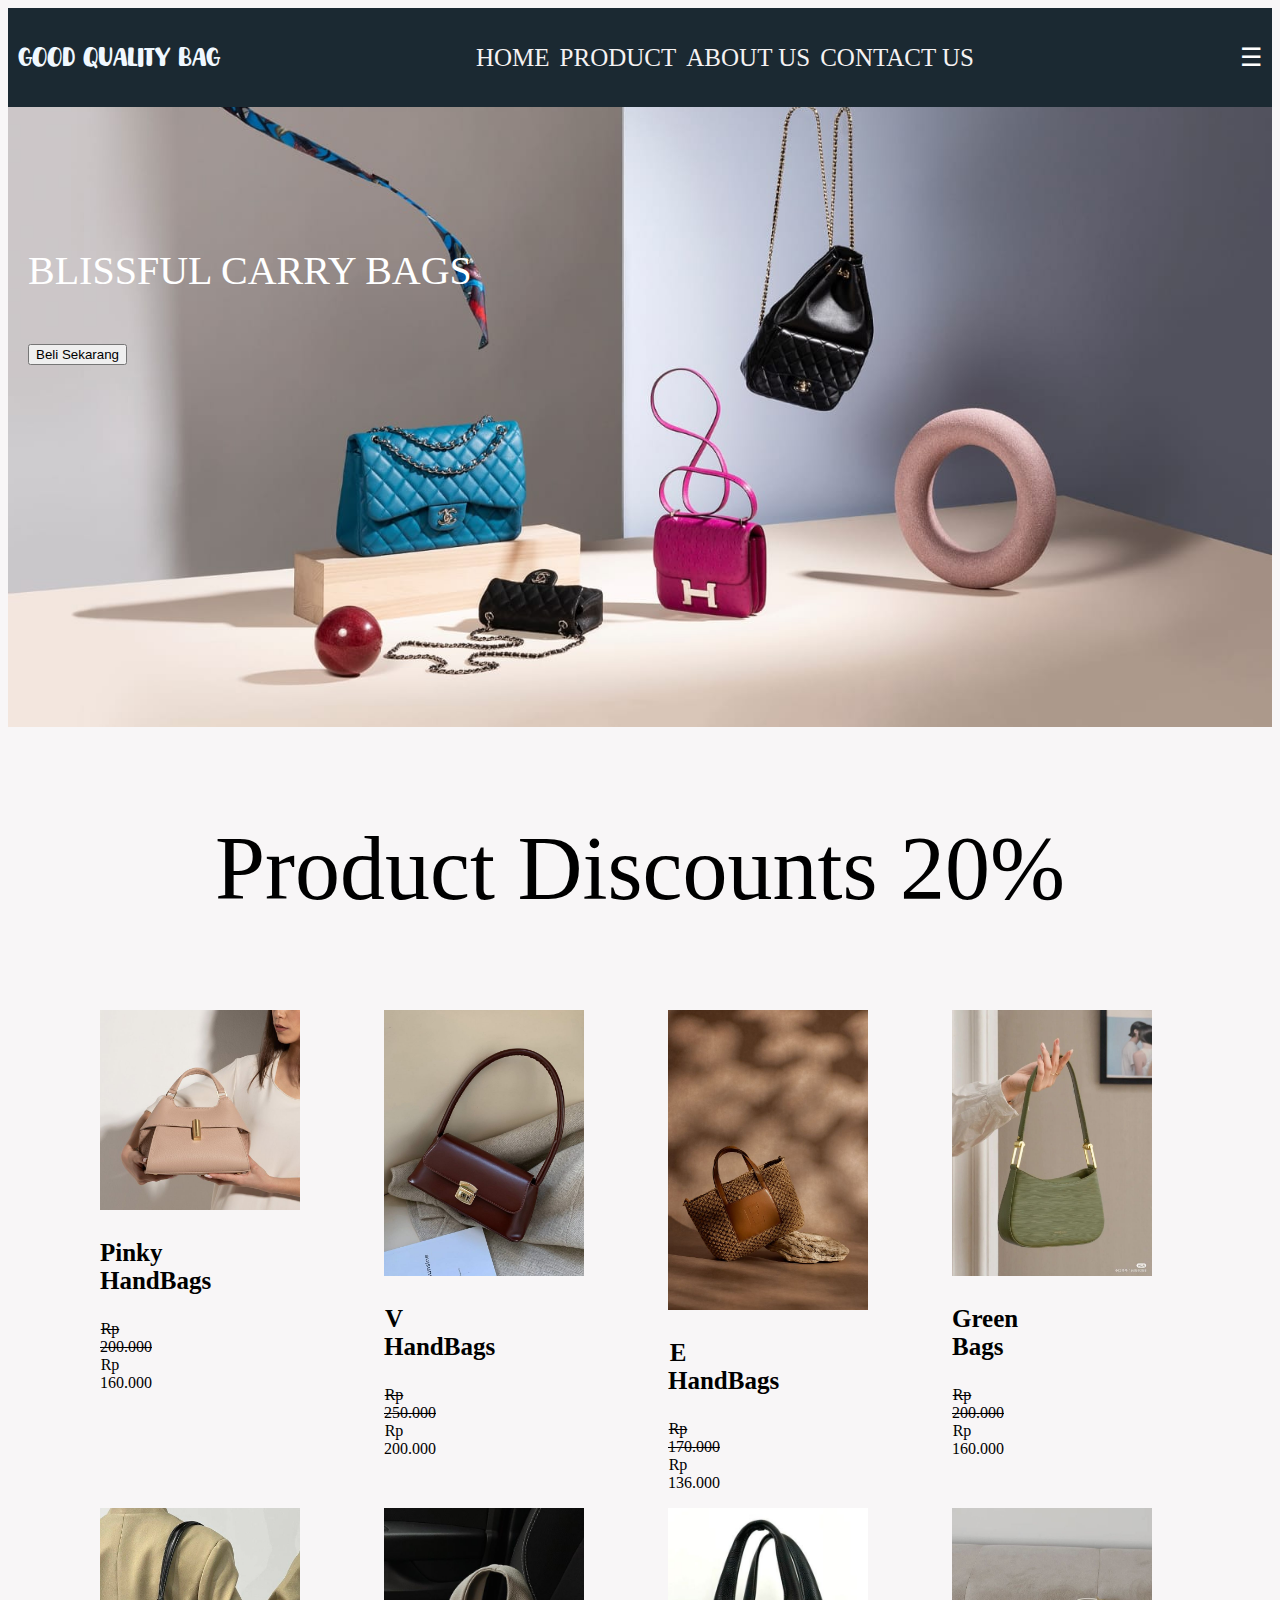
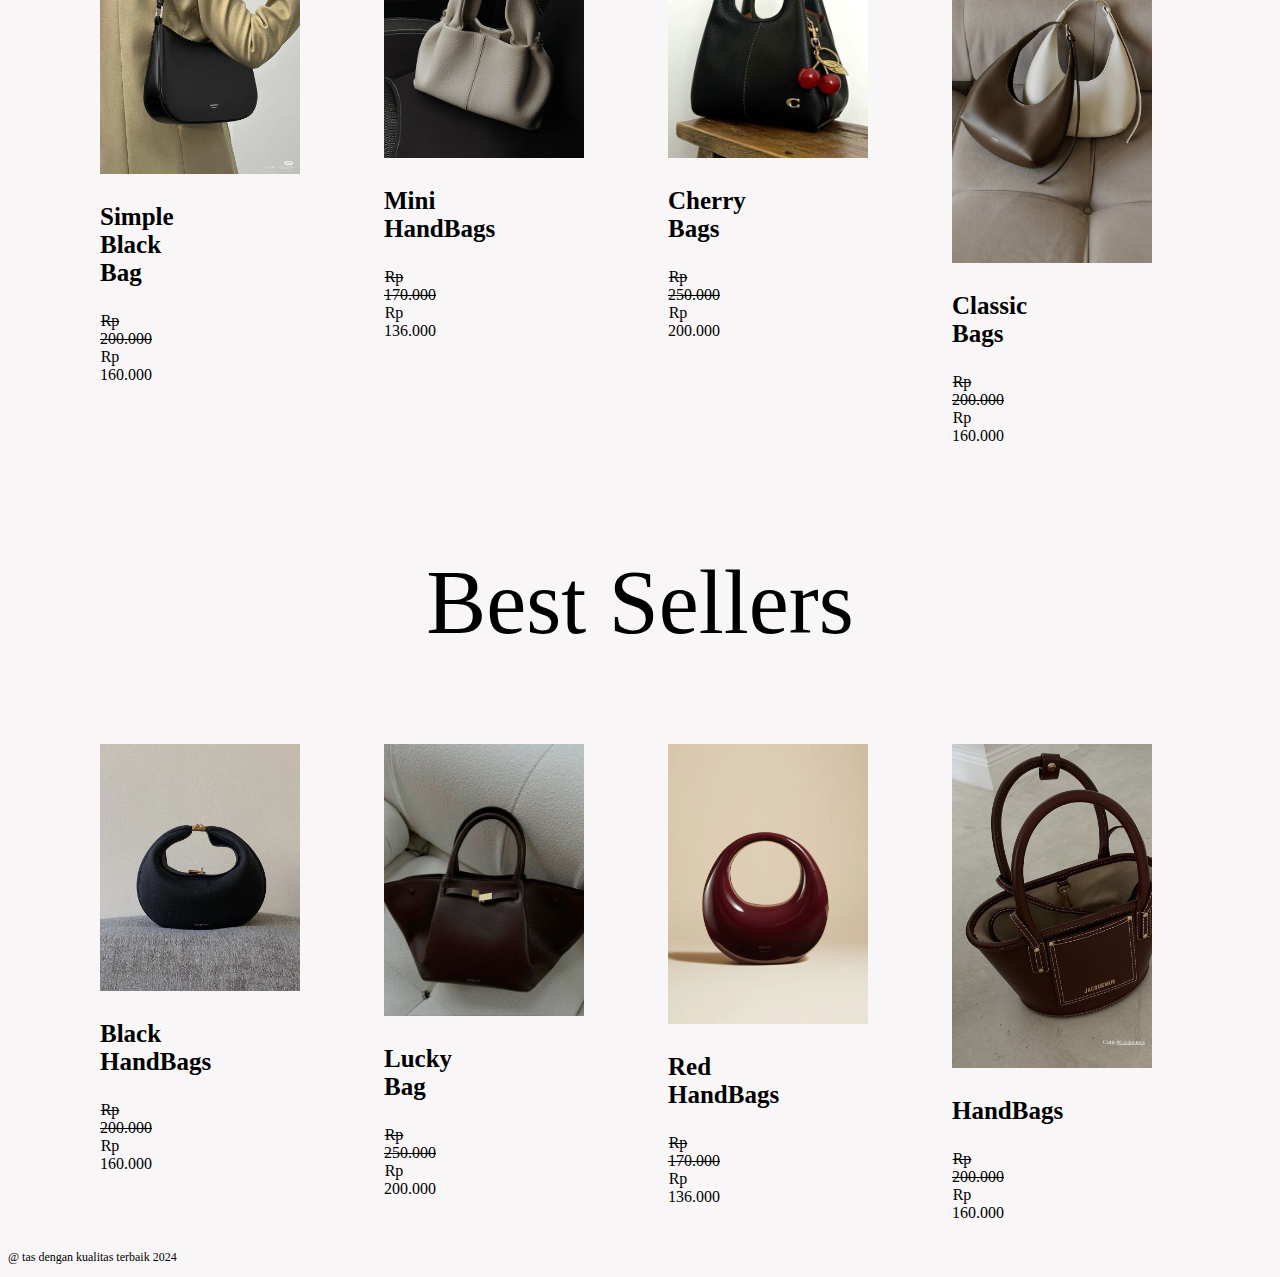
<file: index.html>
<!DOCTYPE html>
<html>
<head>
    <meta charset="UTF-8" />
    <title>WIBSITE E-COMMERCE</title>
    <link rel="stylesheet" href="./CSS.E_COMMERCE.CSS">
    <link rel="stylesheet" href="responsif.css">
  
</head>
<body>
    <nav class="navbar">
        <div class="navbar-item">
            <a href="#" class="logo">GOOD QUALITY BAG</a>
        </div>
        <div class="navbar-item">
            <ul class="menu">
                <li><a href="#">HOME</a></li>
                <li><a href="product_html.html">PRODUCT</a></li>
                <li><a href="./about us.html">ABOUT US</a></li>
                <li><a href="contact us.html">CONTACT US</a></li>
            </ul>
        </div>
        <div class="navbar-item">
            <p class="tombol">&#9776</p>
        </div>
    </nav>
        
    <section class="hero">
        <p>BLISSFUL CARRY BAGS</P>
        <button>Beli Sekarang</button>
    </section>
    <section class="main-konten">
        <p class="title">Product Discounts 20%</p>
        <div class="product-img">
            <div class="grid-item">
                <img src="./bags 1.jpeg">
                <h3>Pinky HandBags</h3>
                <p><span class="original-price">Rp 200.000<br></span>Rp 160.000</p>
            </div>
            <div class="grid-item">
                <img src="./bags 2.jpeg">
                <h3>V HandBags</h3>
                <p><span class="original-price">Rp 250.000<br></span>Rp 200.000</p>
            </div>
            <div class="grid-item">
                <img src="./bags 3.jpeg">
                <h3>E HandBags</h3>
                <p><span class="original-price">Rp 170.000<br></span>Rp 136.000</p>
            </div>
            <div class="grid-item">
                <img src="./bag 4.jpeg">
                <h3>Green Bags</h3>
                <p><span class="original-price">Rp 200.000<br></span>Rp 160.000</p>
            </div>
        </div>
        <div class="product-img">
            <div class="grid-item">
                <img src="./bag 5.jpeg">
                <h3>Simple Black Bag</h3>
                <p><span class="original-price">Rp 200.000<br></span>Rp 160.000</p>
            </div>
            <div class="grid-item">
                <img src="./bag 6.jpeg">
                <h3>Mini HandBags</h3>
                <p><span class="original-price">Rp 170.000<br></span>Rp 136.000</p>
            </div>   
            <div class="grid-item">
                <img src="./bag 7.jpeg">
                <h3>Cherry Bags</h3>
                <p><span class="original-price">Rp 250.000<br></span>Rp 200.000</p>
            </div>
            <div class="grid-item">
                <img src="./bag 8.jpeg">
                <h3>Classic Bags</h3>
                <p><span class="original-price">Rp 200.000<br></span>Rp 160.000</p>
            </div>
        </div>
    </section>
    <section class="main-konten">
        <p class="title">Best Sellers</p>
        <div class="product-img">
            <div class="grid-item">
                <img src="download (7).jpg">
                <h3>Black  HandBags</h3>
                <p><span class="original-price">Rp 200.000<br></span>Rp 160.000</p>
            </div>
            <div class="grid-item">
                <img src="download (4).jpg">
                <h3>Lucky Bag</h3>
                <p><span class="original-price">Rp 250.000<br></span>Rp 200.000</p>
            </div>
            <div class="grid-item">
                <img src="download (8).jpg">
                <h3>Red HandBags</h3>
                <p><span class="original-price">Rp 170.000<br></span>Rp 136.000</p>
            </div>
            <div class="grid-item">
                <img src="download (5).jpg">
                <h3>HandBags</h3>
                <p><span class="original-price">Rp 200.000<br></span>Rp 160.000</p>
            </div>
        </div>
    </section>

    <div class="footer">
        <p>@ tas dengan kualitas terbaik 2024</p>
        </div>
    

</body>
</file>
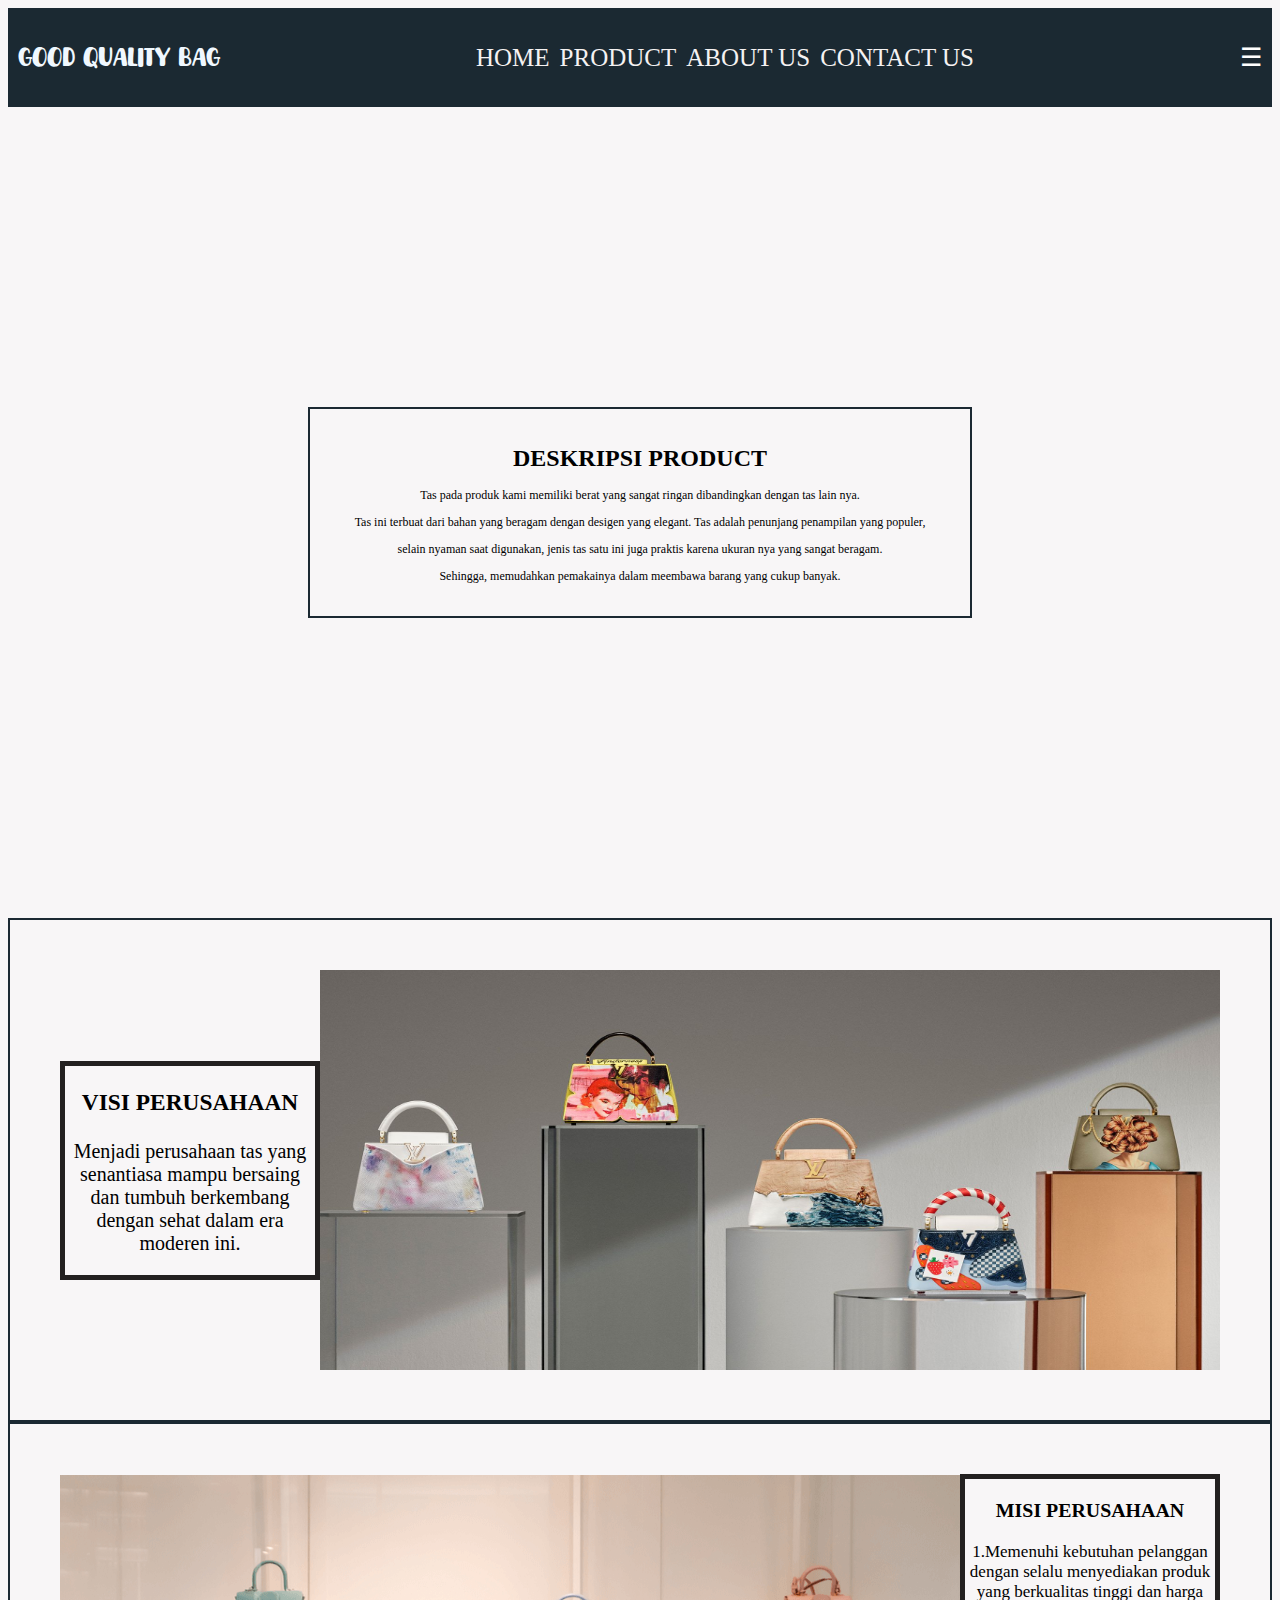
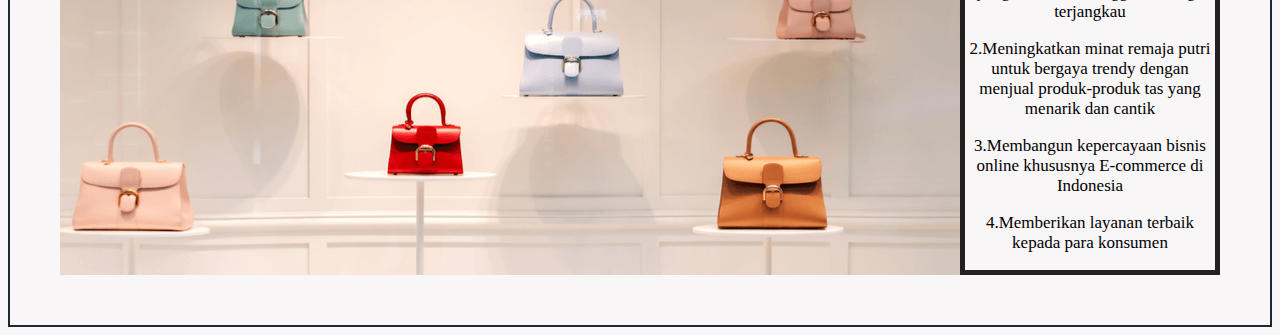
<file: about us.html>
</body>
</html>

<!DOCTYPE html>
<html>
<head>
    <meta charset="UTF-8" />
    <title>ABOUT US</title>
    <link rel="stylesheet" href="./CSS.E_COMMERCE.CSS">
    <link rel="stylesheet" href="responsif.css">
    <meta name="viewport" content="width=device-width, initial-scale=1.0">
<body>
    <nav class="navbar">
        <div class="navbar-item">
            <a href="#" class="logo">GOOD QUALITY BAG</a>
        </div>
        <div class="navbar-item">
            <ul class="menu">
                <li><a href="index.html">HOME</a></li>
                <li><a href="product_html.html">PRODUCT</a></li>
                <li><a href="./about us.html">ABOUT US</a></li>
                <li><a href="contact us.html">CONTACT US</a></li>
            </ul>
        </div>
        <div class="navbar-item">
            <p class="tombol">&#9776</p>
        </div>
    </nav>

<div class="tentang-kami">
    <h1 align="center">DESKRIPSI PRODUCT</h1>
    <p  align="center">Tas pada produk kami memiliki berat yang sangat ringan dibandingkan dengan tas lain nya.</p> 
    <p  align="center"> Tas ini terbuat dari bahan yang beragam dengan desigen yang elegant. Tas adalah penunjang penampilan yang populer,</p>   
    <p  align="center"> selain nyaman saat digunakan, jenis tas satu ini juga praktis karena ukuran nya yang sangat beragam.</p> 
    <p  align="center"> Sehingga, memudahkan pemakainya dalam meembawa barang yang cukup banyak.  
</div>

<section>
    <div class="visi-misi">
        <div class="visi">
            <div class="visi-text">
                <h3>VISI PERUSAHAAN</h3>
                <P> Menjadi perusahaan tas yang senantiasa mampu bersaing <br>dan tumbuh berkembang dengan sehat dalam era moderen ini.</P> 
            </div>
            <div class="visi-img">
                <img src="tastas.jpeg">
            </div>
        </div>
    </div>
    <div class="misi">
        <div class="visi-img">
            <img src="tas8888.png">
      </div>
      <div class=" misi-text">
          <h3>MISI PERUSAHAAN</h3>
          <p>1.Memenuhi kebutuhan pelanggan dengan selalu menyediakan produk yang berkualitas tinggi dan harga terjangkau</p> 
          <p>2.Meningkatkan minat remaja putri untuk bergaya trendy dengan menjual produk-produk tas yang menarik dan cantik</p> 
          <p>3.Membangun kepercayaan bisnis online khususnya E-commerce di Indonesia</p> 
          <p>4.Memberikan layanan terbaik kepada para konsumen</p> 
      </div> 
    </div>
</section>

</body>
</html>
</file>
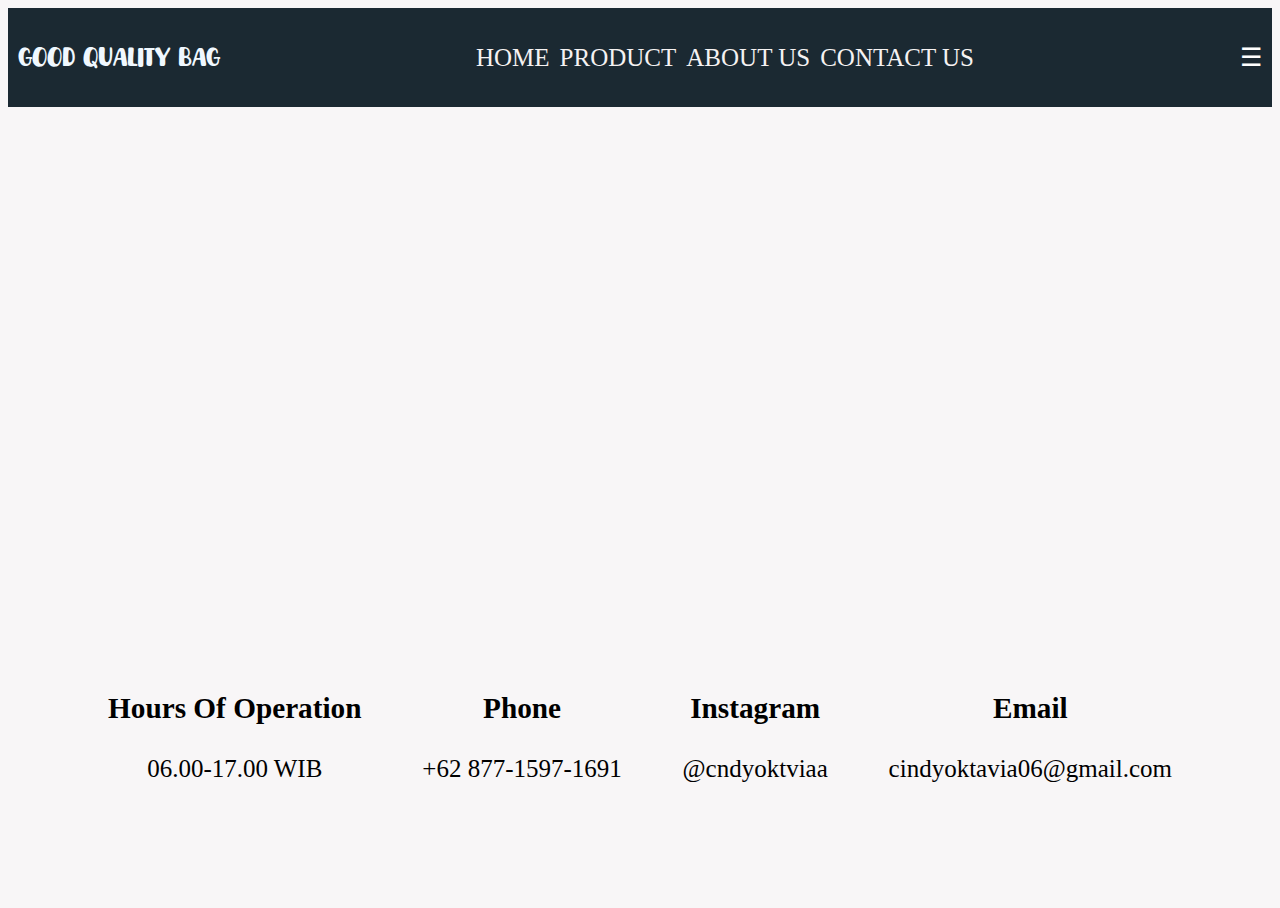
<file: contact us.html>
<!DOCTYPE html>
<html>
<head>
    <meta charset="UTF-8" />
    <title>contact us</title>
    <link rel="stylesheet" href="CSS.E_COMMERCE.CSS">
</head>
<body>
    <nav class="navbar">
        <div class="navbar-item">
            <a href="#" class="logo">GOOD QUALITY BAG</a>
        </div>
        <div class="navbar-item">
            <ul class="menu">
                <li><a href="index.html">HOME</a></li>
                <li><a href="product_html.html">PRODUCT</a></li>
                <li><a href="./about us.html">ABOUT US</a></li>
                <li><a href="contact us.html">CONTACT US</a></li>
            </ul>
        </div>
        <div class="navbar-item">
            <p class="tombol">&#9776</p>
        </div>
    </nav>
    <section class="contact-us">
        <iframe src="https://www.google.com/maps/embed?pb=!1m18!1m12!1m3!1d3962.311408366232!2d108.55808267591742!3d-6.731809493264303!2m3!1f0!2f0!3f0!3m2!1i1024!2i768!4f13.1!3m3!1m2!1s0x2e6f1d867d5f4f87%3A0x72bccf98392d7007!2sGg.%20Mulya%2C%20Drajat%2C%20Kec.%20Kesambi%2C%20Kota%20Cirebon%2C%20Jawa%20Barat%2045133!5e0!3m2!1sid!2sid!4v1725508402026!5m2!1sid!2sid" width="100%" height="450" style="border:0;" allowfullscreen="" loading="lazy" referrerpolicy="no-referrer-when-downgrade"></iframe>
        <div class="contact-container">
            <div class="contact-info">
                <h3>Hours Of Operation</h3>
                <p>06.00-17.00 WIB</p>
            </div>
            <div class="contact-info">
                <h3>Phone</h3>
                <p>+62 877-1597-1691</p>
            </div>
            <div class="contact-info">
                <h3>Instagram</h3>
                <p>@cndyoktviaa</p>
            </div>
            <div class="contact-info">
                <h3>Email</h3>
                <p>cindyoktavia06@gmail.com</p>
            </div>
        </div>
    </section>
</body>
</html>
</file>
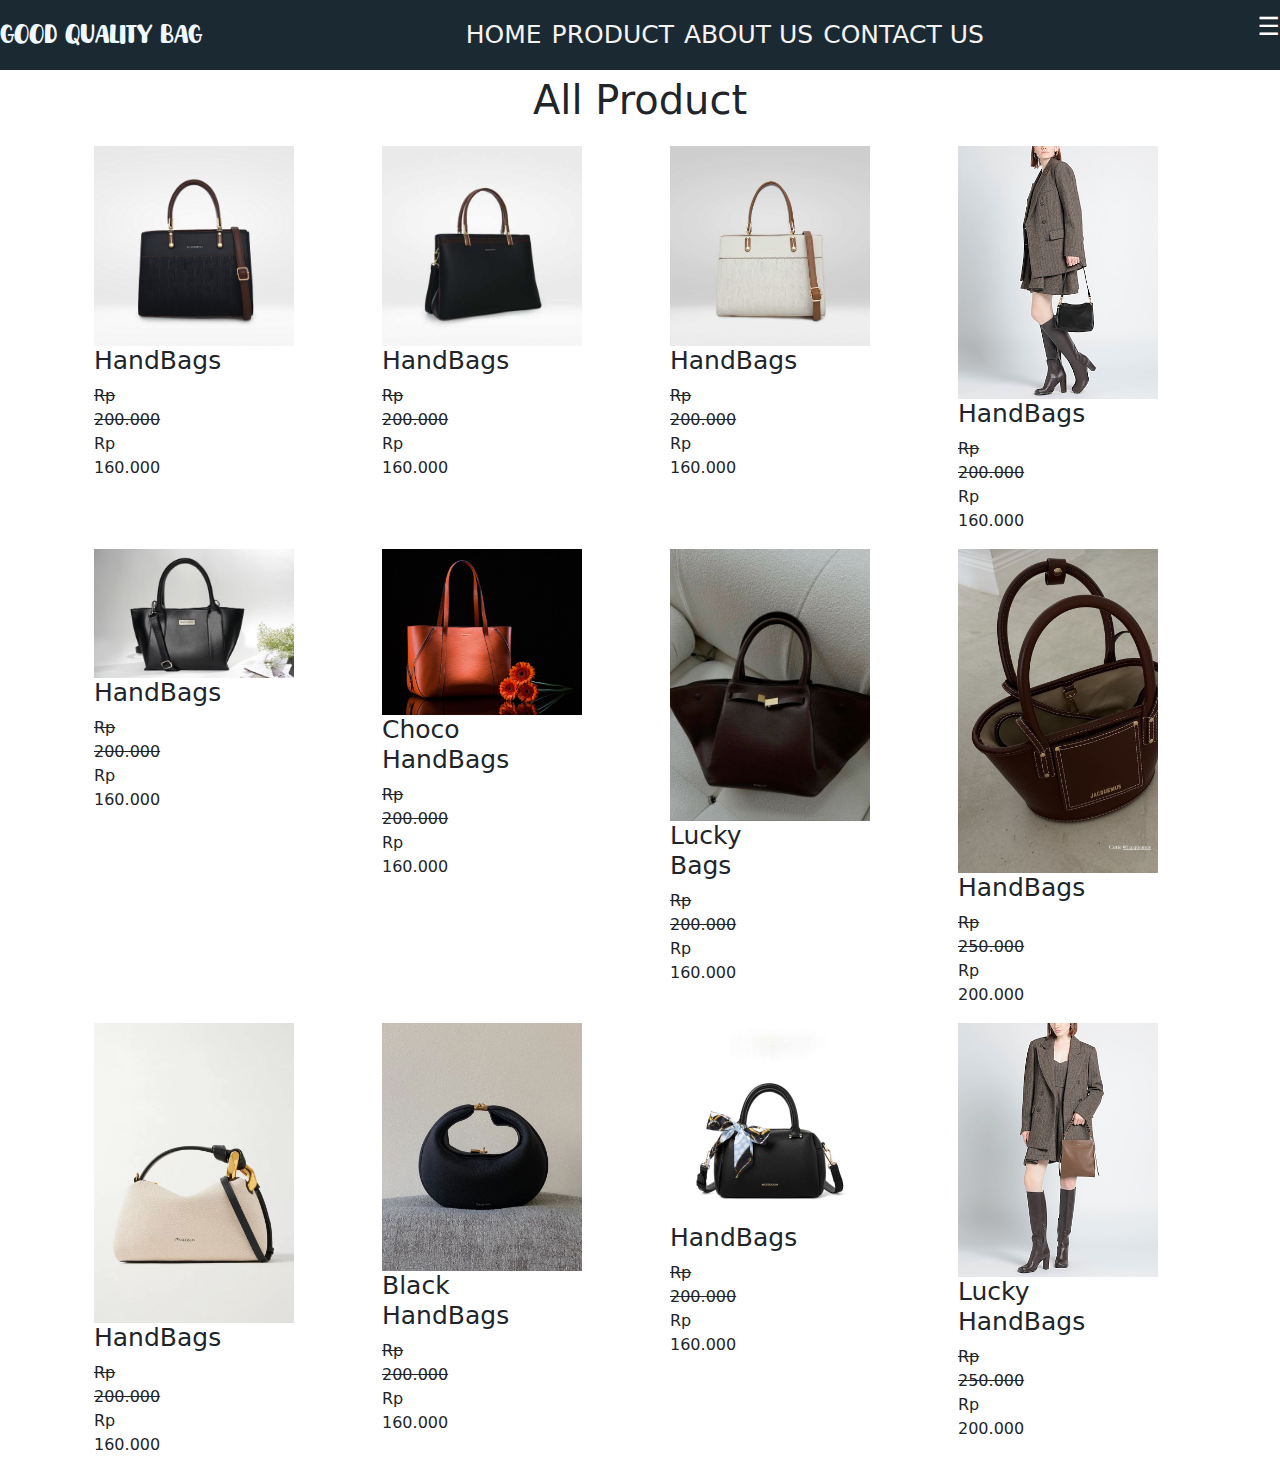
<file: product_html.html>
<!DOCTYPE html>
<html>
<head>
    <meta charset="UTF-8" />
    <title>PRODUCT</title>
    <link rel="stylesheet" href="./CSS.E_COMMERCE.CSS">
    <link rel="stylesheet" href="responsif.css">
    <meta name="viewport" content="width=device-width, initial-scale=1.0">
    <link href="https://cdn.jsdelivr.net/npm/bootstrap@5.3.3/dist/css/bootstrap.min.css" rel="stylesheet" integrity="sha384-QWTKZyjpPEjISv5WaRU9OFeRpok6YctnYmDr5pNlyT2bRjXh0JMhjY6hW+ALEwIH" crossorigin="anonymous">
</head>
<body>
    <nav class="navbar">
        <div class="navbar-item">
            <a href="#" class="logo">GOOD QUALITY BAG</a>
        </div>
        <div class="navbar-item">
            <ul class="menu">
                <li><a href="index.html">HOME</a></li>
                <li><a href="product_html.html">PRODUCT</a></li>
                <li><a href="./about us.html">ABOUT US</a></li>
                <li><a href="contact us.html">CONTACT US</a></li>
            </ul>
        </div>
        <div class="navbar-item">
            <p class="tombol">&#9776</p>
        </div>
    </nav>
<div class="tentang-product">
        <p>All Product</p>
        <div class="product-img">
            <div class="grid-item">
                <img src="gmbr 1.jpeg">
                <h3> HandBags</h3>
                <p><span class="original-price">Rp 200.000<br></span>Rp 160.000</p>
            </div>
            <div class="grid-item">
                <img src="gmbr 2.jpeg">
                <h3> HandBags</h3>
                <p><span class="original-price">Rp 200.000<br></span>Rp 160.000</p>
            </div>
            <div class="grid-item">
                <img src="gmbr 3.jpeg">
                <h3>HandBags</h3>
                <p><span class="original-price">Rp 200.000<br></span>Rp 160.000</p>
            </div>
            <div class="grid-item">
                <img src="gmbr7.jpeg">
                <h3>HandBags</h3>
                <p><span class="original-price">Rp 200.000<br></span>Rp 160.000</p>
            </div>
        </div>
        <div class="product-img">
            <div class="grid-item">
                <img src="gmbr 8.jpeg">
                <h3>HandBags</h3>
                <p><span class="original-price">Rp 200.000<br></span>Rp 160.000</p>
            </div>      
            <div class="grid-item">
                <img src="gmbr 000.jpg">
                <h3>Choco HandBags</h3>
                <p><span class="original-price">Rp 200.000<br></span>Rp 160.000</p>
            </div>      
            <div class="grid-item">
                <img src="download (4).jpg">
                <h3>Lucky Bags</h3>
                <p><span class="original-price">Rp 200.000<br></span>Rp 160.000</p>
            </div>  
            <div class="grid-item">
                <img src="download (5).jpg">
                <h3>HandBags</h3>
                <p><span class="original-price">Rp 250.000<br></span>Rp 200.000</p>
            </div>  
        </div>
        <div class="product-img">
            <div class="grid-item">
                <img src="download (6).jpg">
                <h3>HandBags</h3>
                <p><span class="original-price">Rp 200.000<br></span>Rp 160.000</p>
            </div>      
            <div class="grid-item">
                <img src="download (7).jpg">
                <h3>Black HandBags</h3>
                <p><span class="original-price">Rp 200.000<br></span>Rp 160.000</p>
            </div>      
            <div class="grid-item">
                <img src="gmbr 6.jpeg">
                <h3>HandBags</h3>
                <p><span class="original-price">Rp 200.000<br></span>Rp 160.000</p>
            </div>  
            <div class="grid-item">
                <img src="gmbr 9.jpeg">
                <h3>Lucky HandBags</h3>
                <p><span class="original-price">Rp 250.000<br></span>Rp 200.000</p>
            </div>  
        </div>
</body>
<script src="https://cdn.jsdelivr.net/npm/@popperjs/core@2.11.8/dist/umd/popper.min.js" integrity="sha384-I7E8VVD/ismYTF4hNIPjVp/Zjvgyol6VFvRkX/vR+Vc4jQkC+hVqc2pM8ODewa9r" crossorigin="anonymous"></script>
<script src="https://cdn.jsdelivr.net/npm/bootstrap@5.3.3/dist/js/bootstrap.min.js" integrity="sha384-0pUGZvbkm6XF6gxjEnlmuGrJXVbNuzT9qBBavbLwCsOGabYfZo0T0to5eqruptLy" crossorigin="anonymous"></script>
</html>
</file>
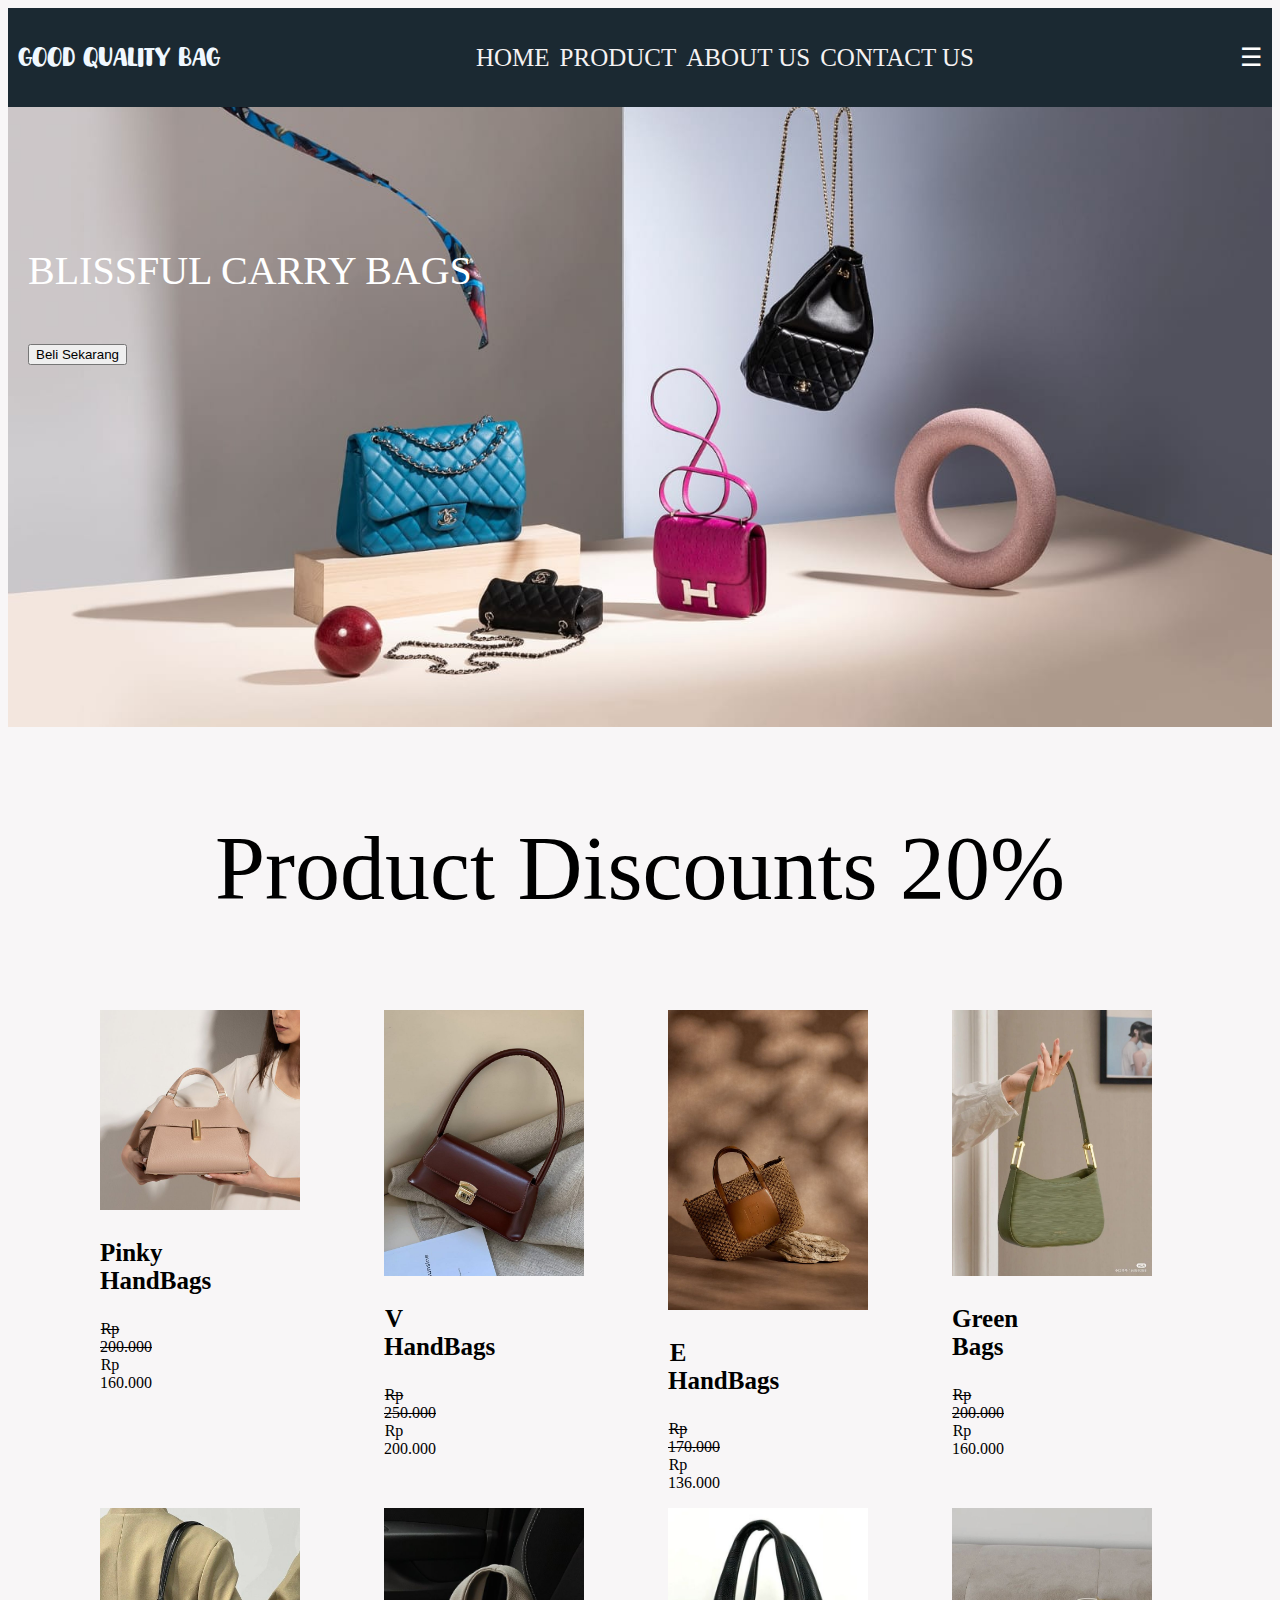
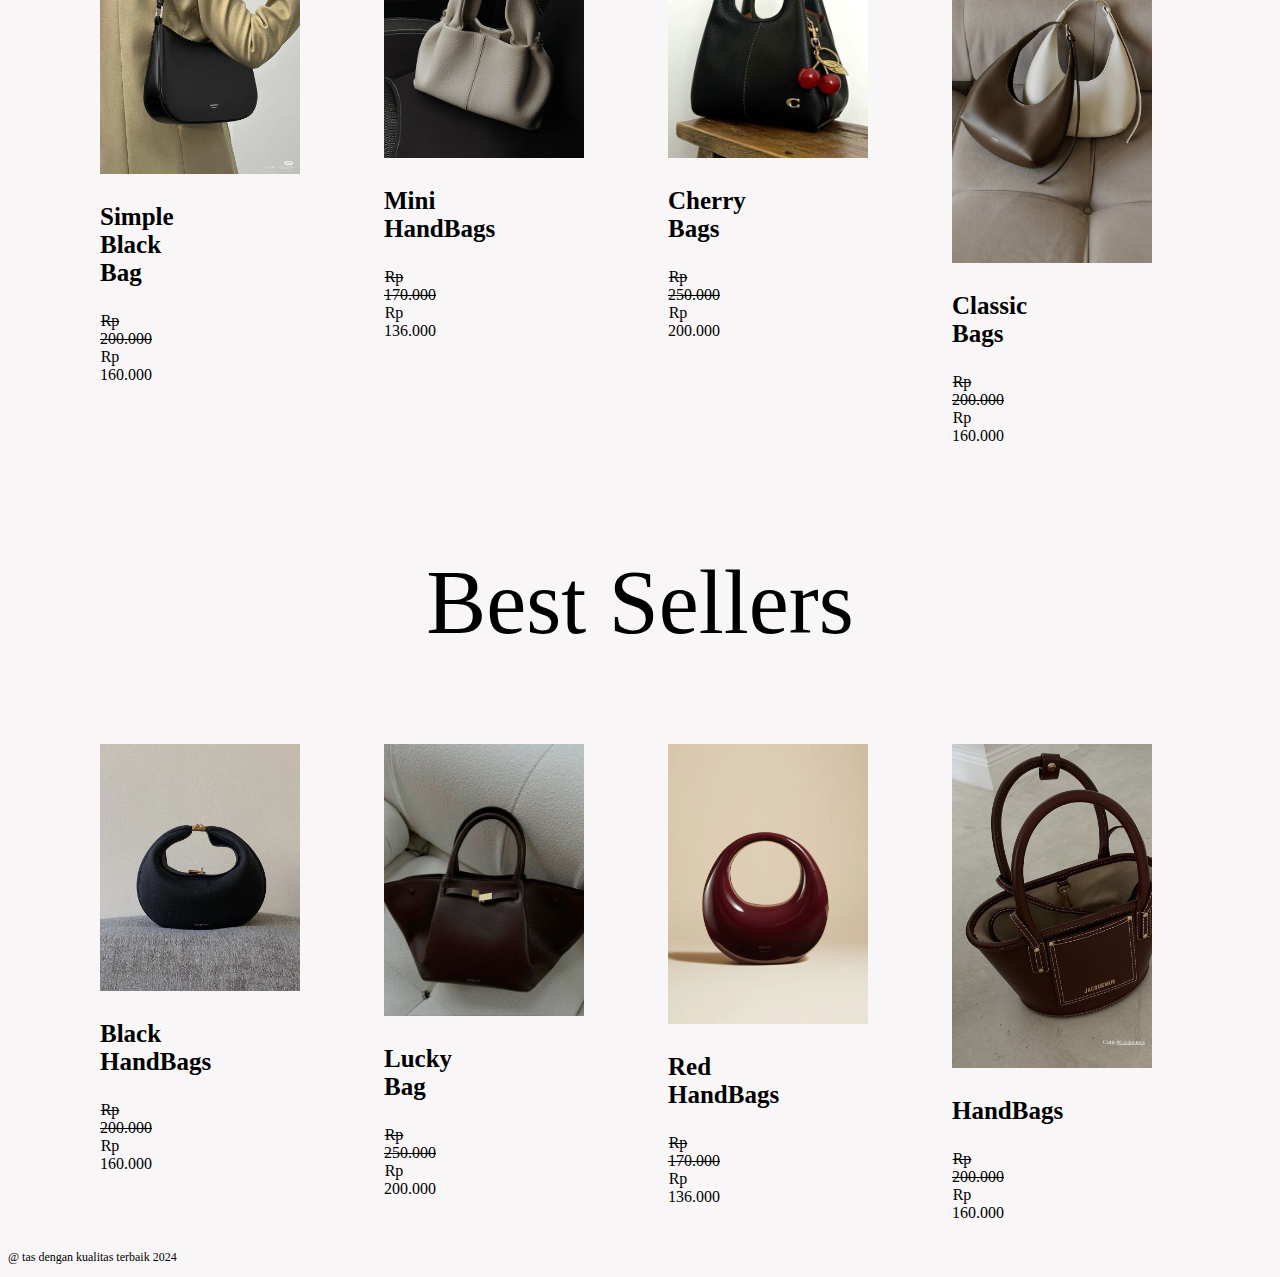
<file: WEB_E-COMMERCE.html>
<!DOCTYPE html>
<html>
<head>
    <meta charset="UTF-8" />
    <title>WIBSITE E-COMMERCE</title>
    <link rel="stylesheet" href="./CSS.E_COMMERCE.CSS">
    <link rel="stylesheet" href="responsif.css">
  
</head>
<body>
    <nav class="navbar">
        <div class="navbar-item">
            <a href="#" class="logo">GOOD QUALITY BAG</a>
        </div>
        <div class="navbar-item">
            <ul class="menu">
                <li><a href="#">HOME</a></li>
                <li><a href="product_html.html">PRODUCT</a></li>
                <li><a href="./about us.html">ABOUT US</a></li>
                <li><a href="contact us.html">CONTACT US</a></li>
            </ul>
        </div>
        <div class="navbar-item">
            <p class="tombol">&#9776</p>
        </div>
    </nav>
        
    <section class="hero">
        <p>BLISSFUL CARRY BAGS</P>
        <button>Beli Sekarang</button>
    </section>
    <section class="main-konten">
        <p class="title">Product Discounts 20%</p>
        <div class="product-img">
            <div class="grid-item">
                <img src="./bags 1.jpeg">
                <h3>Pinky HandBags</h3>
                <p><span class="original-price">Rp 200.000<br></span>Rp 160.000</p>
            </div>
            <div class="grid-item">
                <img src="./bags 2.jpeg">
                <h3>V HandBags</h3>
                <p><span class="original-price">Rp 250.000<br></span>Rp 200.000</p>
            </div>
            <div class="grid-item">
                <img src="./bags 3.jpeg">
                <h3>E HandBags</h3>
                <p><span class="original-price">Rp 170.000<br></span>Rp 136.000</p>
            </div>
            <div class="grid-item">
                <img src="./bag 4.jpeg">
                <h3>Green Bags</h3>
                <p><span class="original-price">Rp 200.000<br></span>Rp 160.000</p>
            </div>
        </div>
        <div class="product-img">
            <div class="grid-item">
                <img src="./bag 5.jpeg">
                <h3>Simple Black Bag</h3>
                <p><span class="original-price">Rp 200.000<br></span>Rp 160.000</p>
            </div>
            <div class="grid-item">
                <img src="./bag 6.jpeg">
                <h3>Mini HandBags</h3>
                <p><span class="original-price">Rp 170.000<br></span>Rp 136.000</p>
            </div>   
            <div class="grid-item">
                <img src="./bag 7.jpeg">
                <h3>Cherry Bags</h3>
                <p><span class="original-price">Rp 250.000<br></span>Rp 200.000</p>
            </div>
            <div class="grid-item">
                <img src="./bag 8.jpeg">
                <h3>Classic Bags</h3>
                <p><span class="original-price">Rp 200.000<br></span>Rp 160.000</p>
            </div>
        </div>
    </section>
    <section class="main-konten">
        <p class="title">Best Sellers</p>
        <div class="product-img">
            <div class="grid-item">
                <img src="download (7).jpg">
                <h3>Black  HandBags</h3>
                <p><span class="original-price">Rp 200.000<br></span>Rp 160.000</p>
            </div>
            <div class="grid-item">
                <img src="download (4).jpg">
                <h3>Lucky Bag</h3>
                <p><span class="original-price">Rp 250.000<br></span>Rp 200.000</p>
            </div>
            <div class="grid-item">
                <img src="download (8).jpg">
                <h3>Red HandBags</h3>
                <p><span class="original-price">Rp 170.000<br></span>Rp 136.000</p>
            </div>
            <div class="grid-item">
                <img src="download (5).jpg">
                <h3>HandBags</h3>
                <p><span class="original-price">Rp 200.000<br></span>Rp 160.000</p>
            </div>
        </div>
    </section>

    <div class="footer">
        <p>@ tas dengan kualitas terbaik 2024</p>
        </div>
    

</body>
</file>
<file: CSS.E_COMMERCE.CSS>
@font-face {
    font-family: 'darling';
    src: url('Choco\ Shake.otf');
}
*{
 box-sizing: border-box;
}
   
body{
  background-color: rgba(248, 246, 247, 0.962);
  font-family: 'Times New Roman', Times, serif;
  font-size: 12px;
}
.navbar{
    margin: 0px;
    padding: 10px;
    background: rgb(27, 41, 50);
    display: flex;
    justify-content: space-between;
    align-items: center;
}

.navbar-item {
    font-size: 25px;
}

.logo{
    color: aliceblue;
    text-decoration: none;
    font-family: 'darling';
}
.tombol{
    color: white;
}
.menu{
    margin: 0;
    display: flex;
    list-style-type: none;
    padding: 0;
}
.menu li{
    padding-left: 0;
    margin-right: 10px;
}
.menu li a{
    color: rgb(245, 242, 242);
    text-decoration: none;
    display: inline-block;
}
.menu li a:hover {
    border-bottom: 1px solid rgb(0, 0, 0);
}
.hero {
   background-image: url("bgrnd\ 1.jpeg");
   height: 620PX;
   padding: 100px 20px;
   background-repeat: no-repeat;
   background-position: center;
   background-size: cover;
}
.hero p{
    font-size: 40px;
  margin-bottom: 50px;
  color: rgb(255, 255, 255);
}

.main-konten .title{
    font-size: 90px;
    text-align: center;
}
.product-img{
    text-align: center;
    display: flex;
    justify-content: space-around;
    gap: 5rem;
    padding-right: 13rem;
}
.grid-item{
    width: 20px;
} 
.grid-item img{
    width: 200px;
}
.tentang-kami{
    margin: 300px;
    border: 2px solid rgb(27, 41, 50);
    /* background-color: rgb(27, 41, 50); */
    padding: 20px; 
    color: rgb(0, 0, 0);   
}

.product-img .grid-item .original-price {
    text-decoration: line-through;
}
.product-img .grid-item h3{
    font-size: 25px;
}
.product-img .grid-item p{
    font-size: 16px;
}
.tentang-product p{
    font-size: 40px;
    text-align: center;
}
.contact-us{
    text-align: center;
    font-size: 25px;
    margin: 100px;
}
.contact-container{
    display: flex;
    justify-content: space-between;
}
.contact-img{
    text-align: center;
}
.visi-misi{
    display: block;
    justify-content: space-around;
}
.visi{
    display:flex;
   border: 2px solid rgb(27, 41, 50);
    padding: 50px;
    justify-content: space-between;
    align-items: center;
}
.visi-text {
    text-align: center;
    border: 5px solid rgb(35, 32, 32);
    font-size: 20px;

}
.visi-img img{
    width: 900px;
    height: 400px;
}
.misi {
    display: flex;
   border: 2px solid rgb(27, 41, 50);
    padding: 50px;
    justify-content: space-between;
    align-items: center;
}
.misi-text {
    text-align: center;
    border: 5px solid rgb(35, 32, 32);
    font-size: 17px;
}
.misi-img img{
    width: 900px;
    height: 400px;
}
</file>
<file: responsif.css>
@media (max-width: 768px) {
    .navbar{
        padding: 0;
    }
    .navbar-item{
        font-size: 20px;
    }
    .tentang-kami{
     margin: 100px;
    }
    .visi-text{
        border: 2px solid rgb(35, 32, 32);
        font-size: 15px;
    }
    .visi-img img{
        width: 250px;
        height: 100px;
    }
    .misi-text {
        border: 2px solid rgb(35, 32, 32);
        font-size: 10px;
    }
    .misi-img img{
        width: 200px;
        height: 100px;
    }
    .product-img{
        gap: 15rem;
    }
    
}
@media (max-width: 425px) {
.product-img{
    gap: 15rem;
}
.navbar{
    padding: 0;
}
.visi-img img{
    width: 120px;
    height: 80px;
}
.visi-text {
    border: 2px solid rgb(35, 32, 32);
    font-size: 7px;
}
.misi-text {
    border: 2px solid rgb(35, 32, 32);
    font-size: 7px;
}
}
</file>
